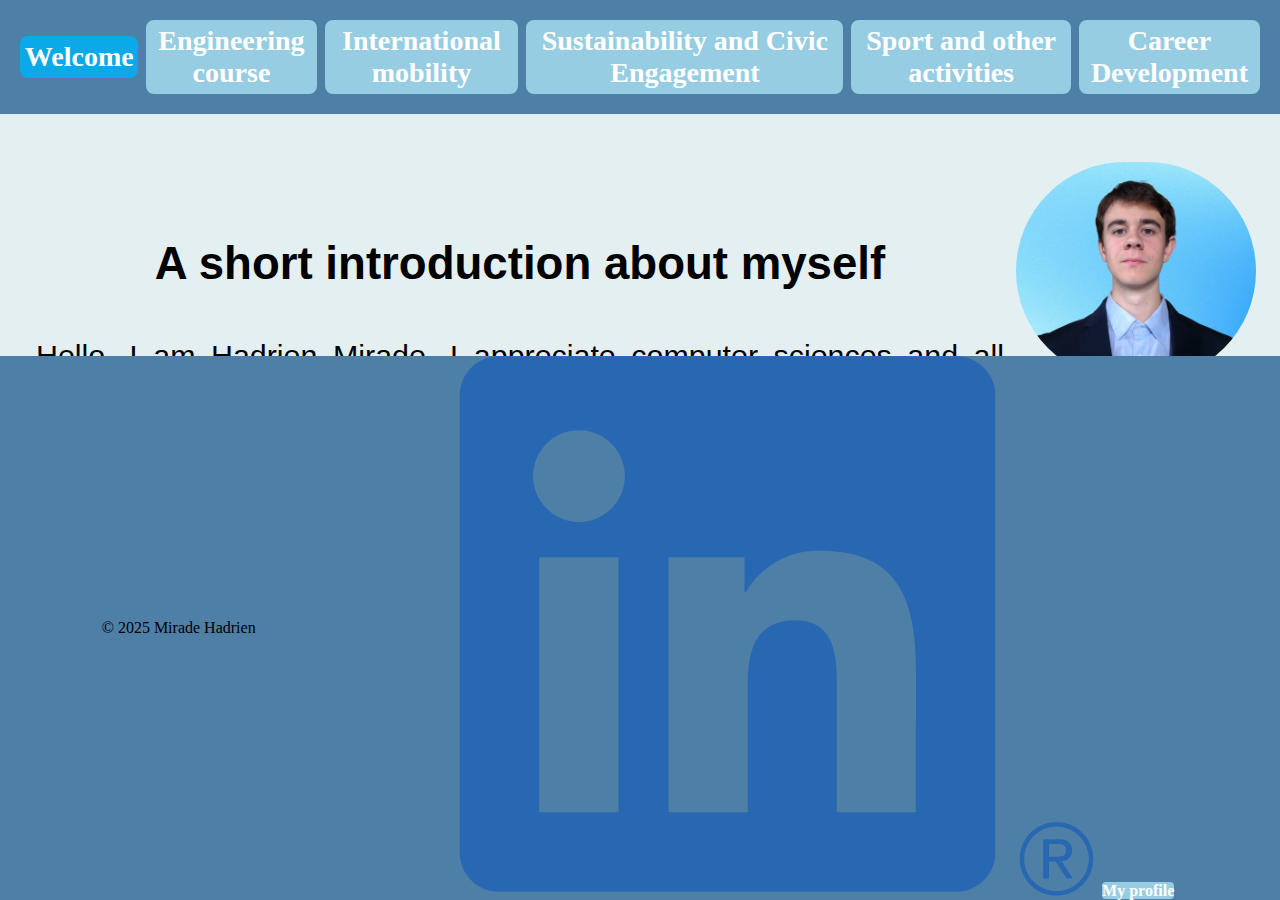
<file: index.html>
<!DOCTYPE html>
<html lang="en">
<head>
    <meta charset="utf-8">
    <title>Welcome</title>
    <link rel="stylesheet" href="main.css">
</head>
<body>
    <header>
        <nav id="mainlinks">
            <a id="titlelink" class="toplinks" href="index.html">Welcome</a>
            <a class="toplinks" href="Engineering_course.html">Engineering course</a>
            <a class="toplinks" href="International_mobility.html">International mobility</a>
            <a class="toplinks" href="Sustainability_and_civic_engagement.html">Sustainability and Civic Engagement</a>
            <a class="toplinks" href="Sport_and_other_activities.html">Sport and other activities</a>
            <a class="toplinks" href="Career_development.html">Career Development</a>
        </nav>
    </header>
    <section>
        <div class="flexhorizontal">
            <article class="longtext">
                <h2>A short introduction about myself</h2>
                <p>Hello, I am Hadrien Mirade, I appreciate computer sciences and all sorts of new technologies.
                    I am actually studying Digital Sciences in L3 at ENSEEIHT to achieve a 3 years engineering course.
                    For now I am especially focused on cybersecurity for my professional goals.</p>
            </article>
            <div class="figure">
                <img class="profilepicture" src="Photo_Profil.png" alt="un portrait"/>
            </div>
        </div>
    </section>
    <footer>
        <div>
            <p class="credits">© 2025 Mirade Hadrien</p>
        </div>
        <div>
            <img class="bottomlogo" src="LI-In-Bug.png"/>
            <a class="bottomlinks" href="https://www.linkedin.com/in/hadrien-mirade-a09b74386/">My profile</a>
        </div>
    </footer>
</body>
</html>
</file>
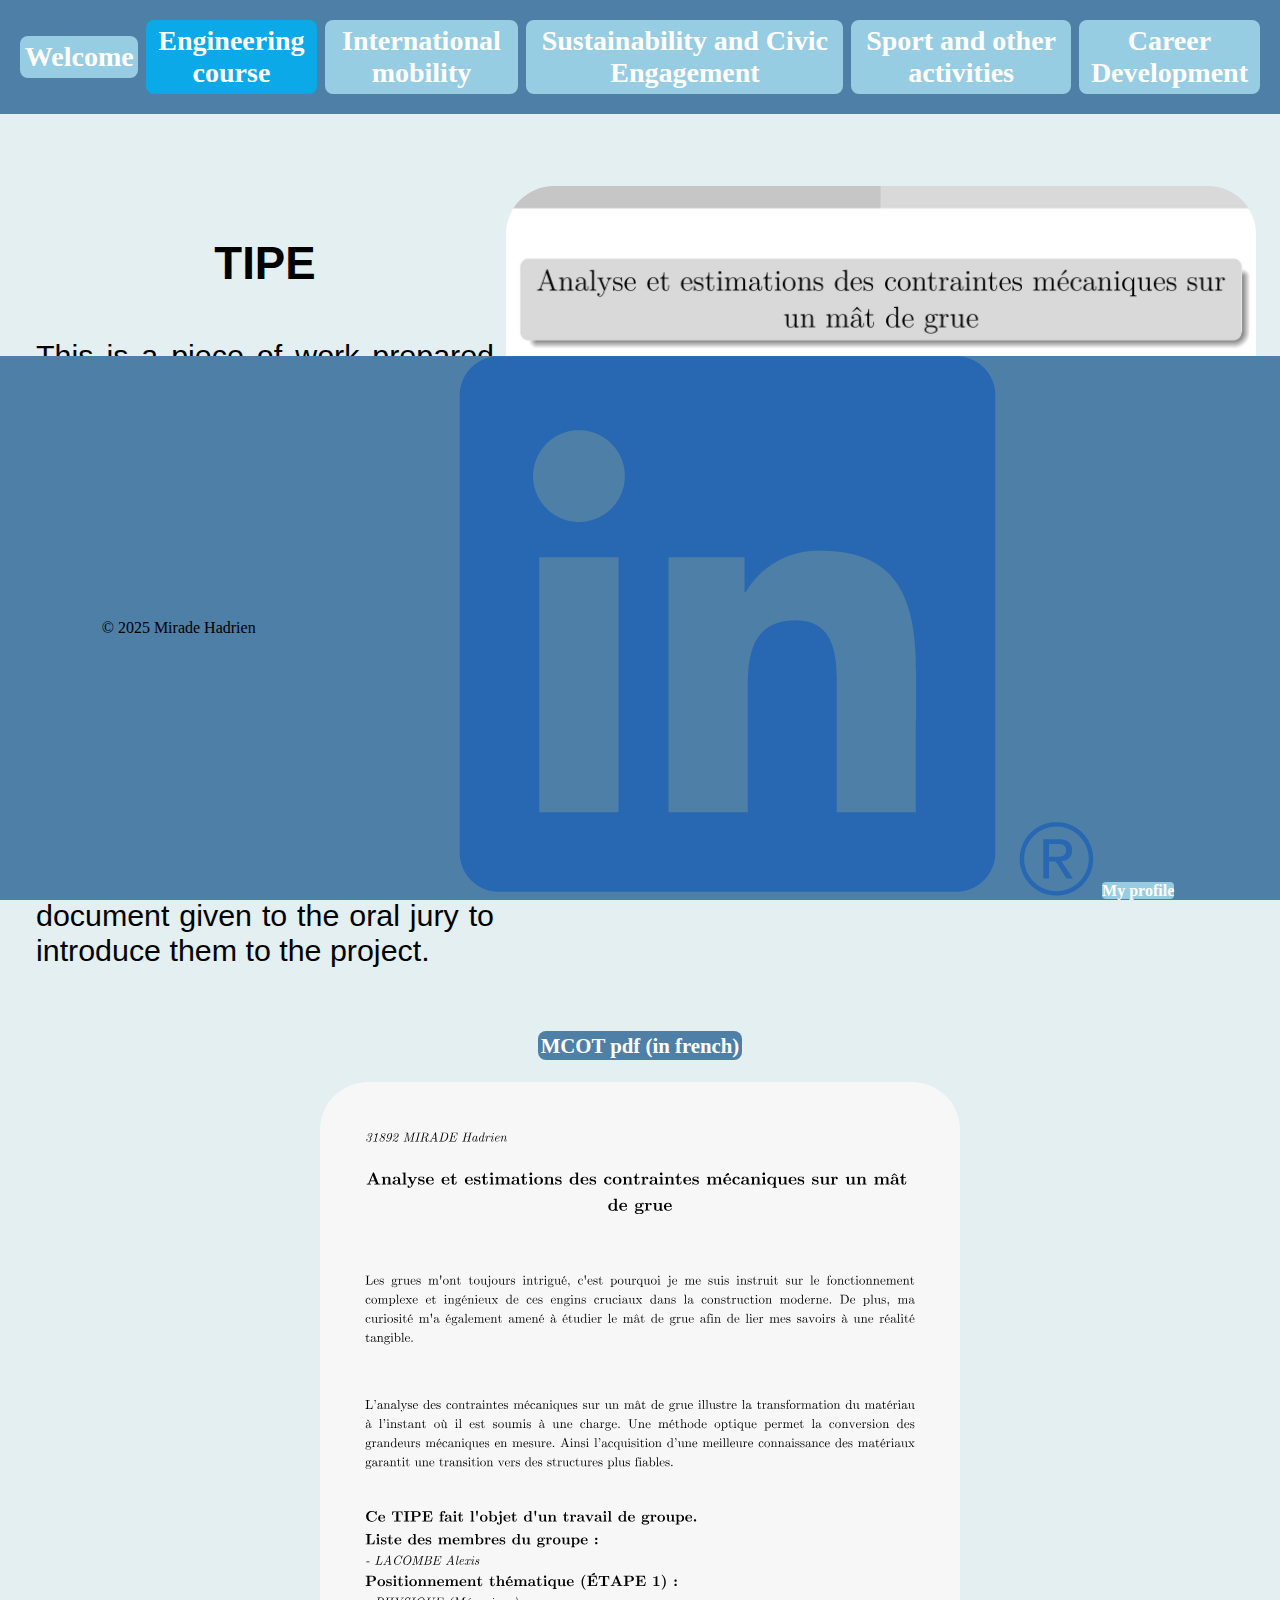
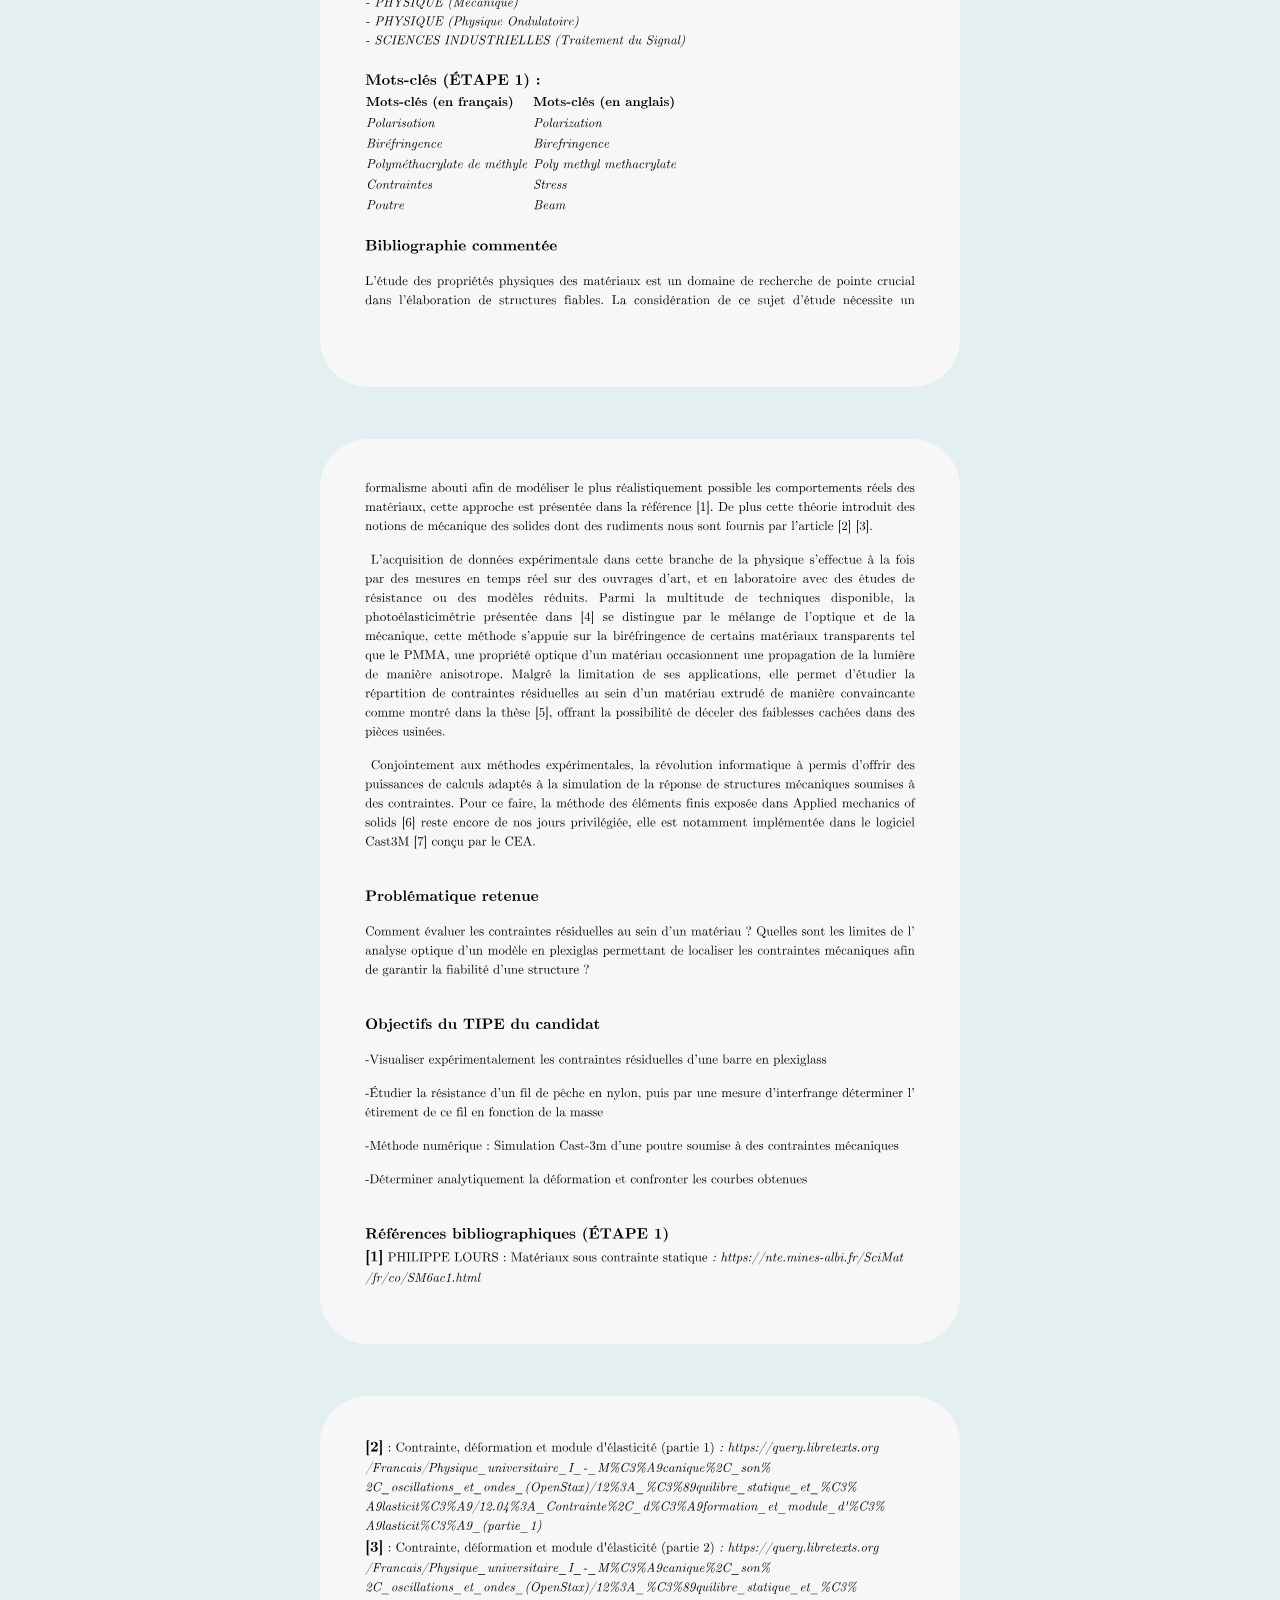
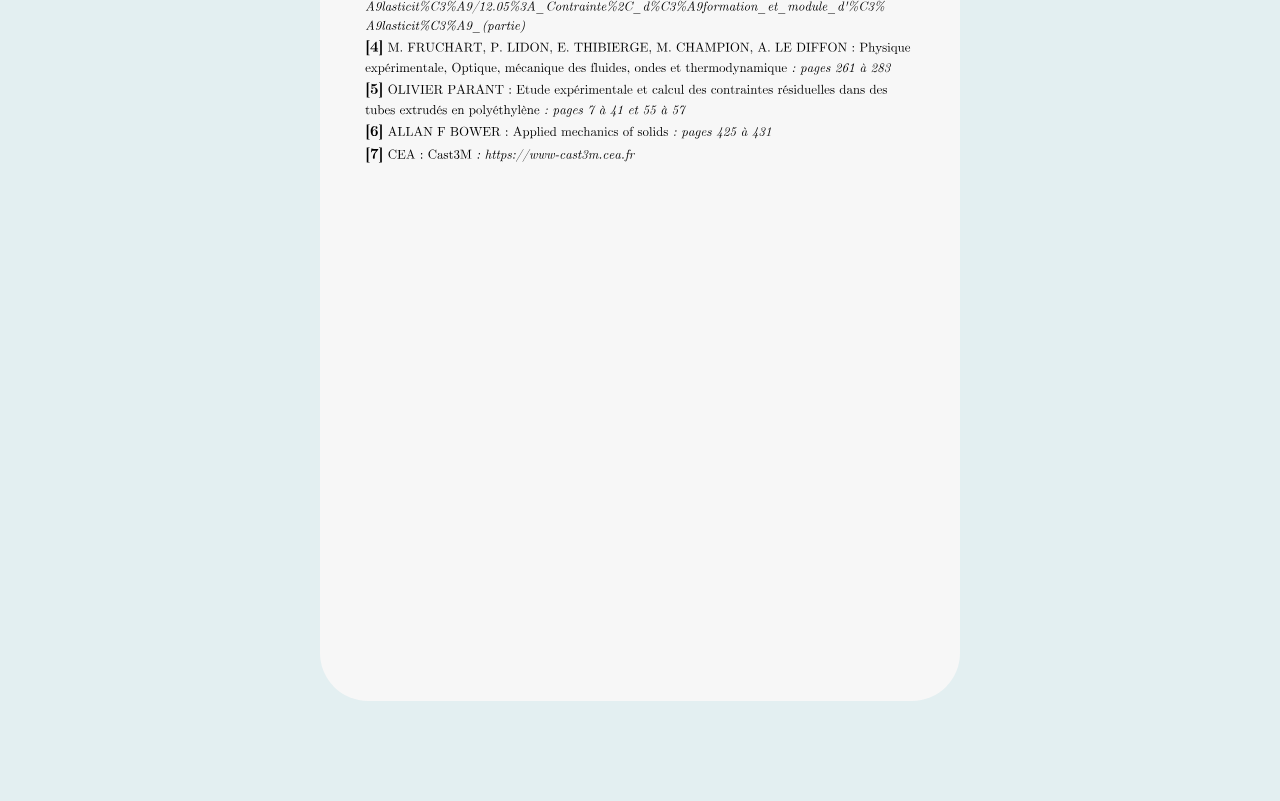
<file: Engineering_course.html>
<!DOCTYPE html>
<html lang="en">
<head>
    <meta charset="utf-8">
    <title>Engineering course</title>
    <link rel="stylesheet" href="main.css">
</head>
<body>
    <header>
        <nav id="mainlinks">
            <a class="toplinks" href="index.html">Welcome</a>
            <a id="titlelink" class="toplinks" href="Engineering_course.html">Engineering course</a>
            <a class="toplinks" href="International_mobility.html">International mobility</a>
            <a class="toplinks" href="Sustainability_and_civic_engagement.html">Sustainability and Civic Engagement</a>
            <a class="toplinks" href="Sport_and_other_activities.html">Sport and other activities</a>
            <a class="toplinks" href="Career_development.html">Career Development</a>
        </nav>
    </header>
    <section>
        <div class="flexhorizontal">
            <article class="longtext">
                <h2>TIPE</h2>
                <p>This is a piece of work prepared for entrance examinations to engineering schools.
                    For my part, I carried out a physics TIPE in pairs on a study of the properties of materials 
                    using optical methods.
                    <br>This allowed me to learn about meeting deadlines, solving technical problems during experiments,
                    and also the ability to synthesise information when giving oral presentations to a panel.
                    <br>To get further you can read the MCOT below, that is the document given to the oral jury to introduce
                     them to the project.
                </p>
            </article>
            <div>
                <img class="previewpicture" width="750rem" src="Couverture_TIPE.jpg"/>
                <br>
                <a class="sectionlinks" href="Presentation_TIPE.pdf">Pdf presentation (in french)</a>
            </div>
        </div>
        <div>
            <a class="sectionlinks" href="Mcot.pdf">MCOT pdf (in french)</a>
            <br>
            <img class="previewpicture" width="50%" src="Mcot_preview-1.svg"/>
            <img class="previewpicture" width="50%" src="Mcot_preview-2.svg"/>
            <img class="previewpicture" width="50%" src="Mcot_preview-3.svg"/>
            
        </div>
    </section>
    <footer>
        <div>
            <p class="credits">© 2025 Mirade Hadrien</p>
        </div>
        <div>
            <img class="bottomlogo" src="LI-In-Bug.png"/>
            <a class="bottomlinks" href="https://www.linkedin.com/in/hadrien-mirade-a09b74386/">My profile</a>
        </div>
    </footer>
</body>
</html>
</file>
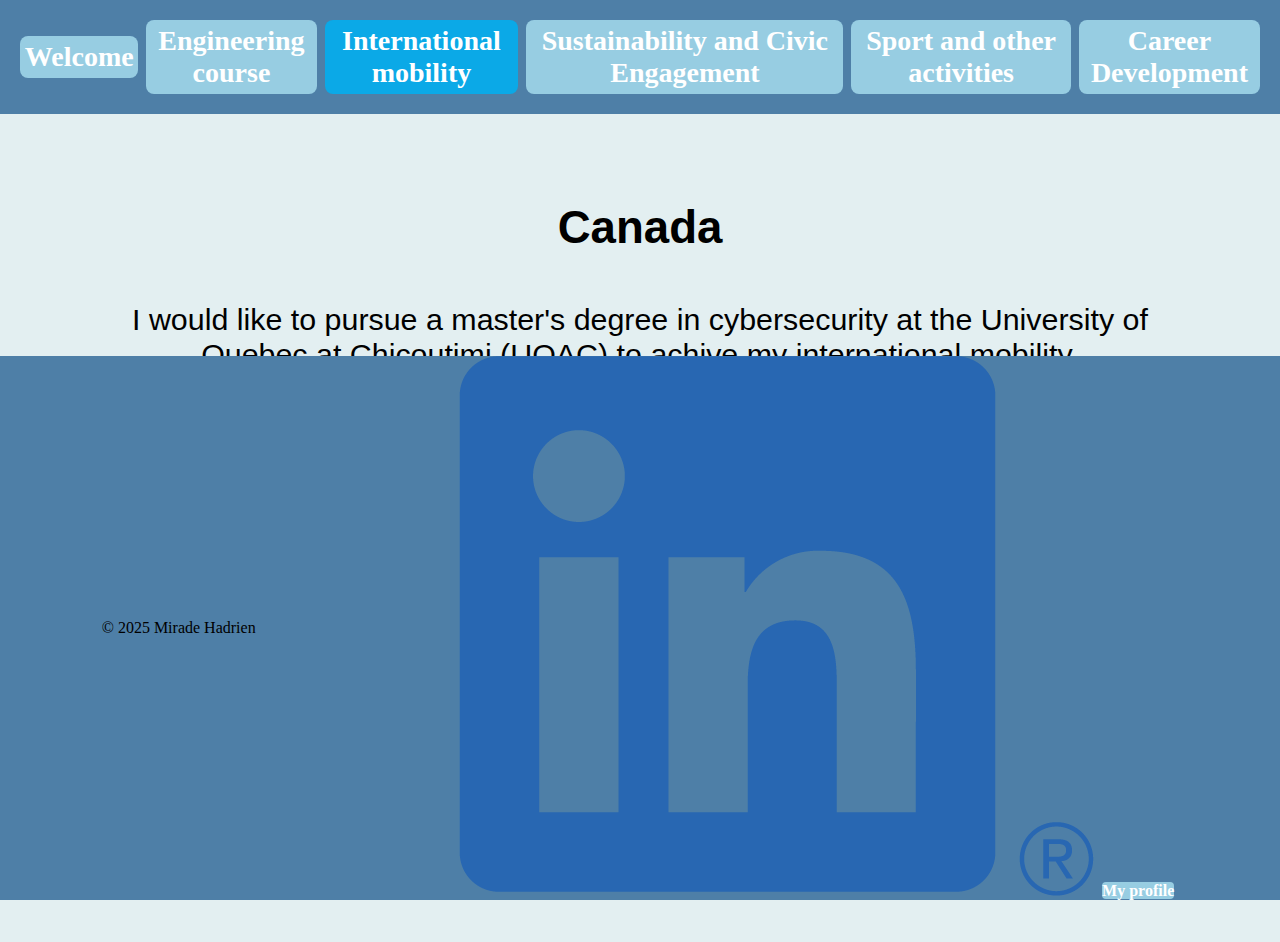
<file: International_mobility.html>
<!DOCTYPE html>
<html lang="en">
<head>
    <meta charset="utf-8">
    <title>International mobility</title>
    <link rel="stylesheet" href="main.css">
</head>
<body>
    <header>
        <nav id="mainlinks">
            <a class="toplinks" href="index.html">Welcome</a>
            <a class="toplinks" href="Engineering_course.html">Engineering course</a>
            <a id="titlelink" class="toplinks" href="International_mobility.html">International mobility</a>
            <a class="toplinks" href="Sustainability_and_civic_engagement.html">Sustainability and Civic Engagement</a>
            <a class="toplinks" href="Sport_and_other_activities.html">Sport and other activities</a>
            <a class="toplinks" href="Career_development.html">Career Development</a>
        </nav>
    </header>
    <section>
        <div>
            <article class="quicktext">
                <h2>Canada</h2>
                <p>I would like to pursue a master's degree in cybersecurity at the University of Quebec at Chicoutimi (UQAC) to achive my international mobility.<br></p>
                <h2>United Kingdom</h2>
                <p>Another option is to achive an internship in a society like Pwc, Rapid7 or Qualisec for instance<br></p>
                <h2>Germany</h2>
                <p>I will also be happy to go to Germany to study at Heinrich-Heine-Universität in Düsseldorf.</p>
            </article>
        </div>
    </section>
    <footer>
        <div>
            <p class="credits">© 2025 Mirade Hadrien</p>
        </div>
        <div>
            <img class="bottomlogo" src="LI-In-Bug.png"/>
            <a class="bottomlinks" href="https://www.linkedin.com/in/hadrien-mirade-a09b74386/">My profile</a>
        </div>
    </footer>
</body>
</html>
</file>
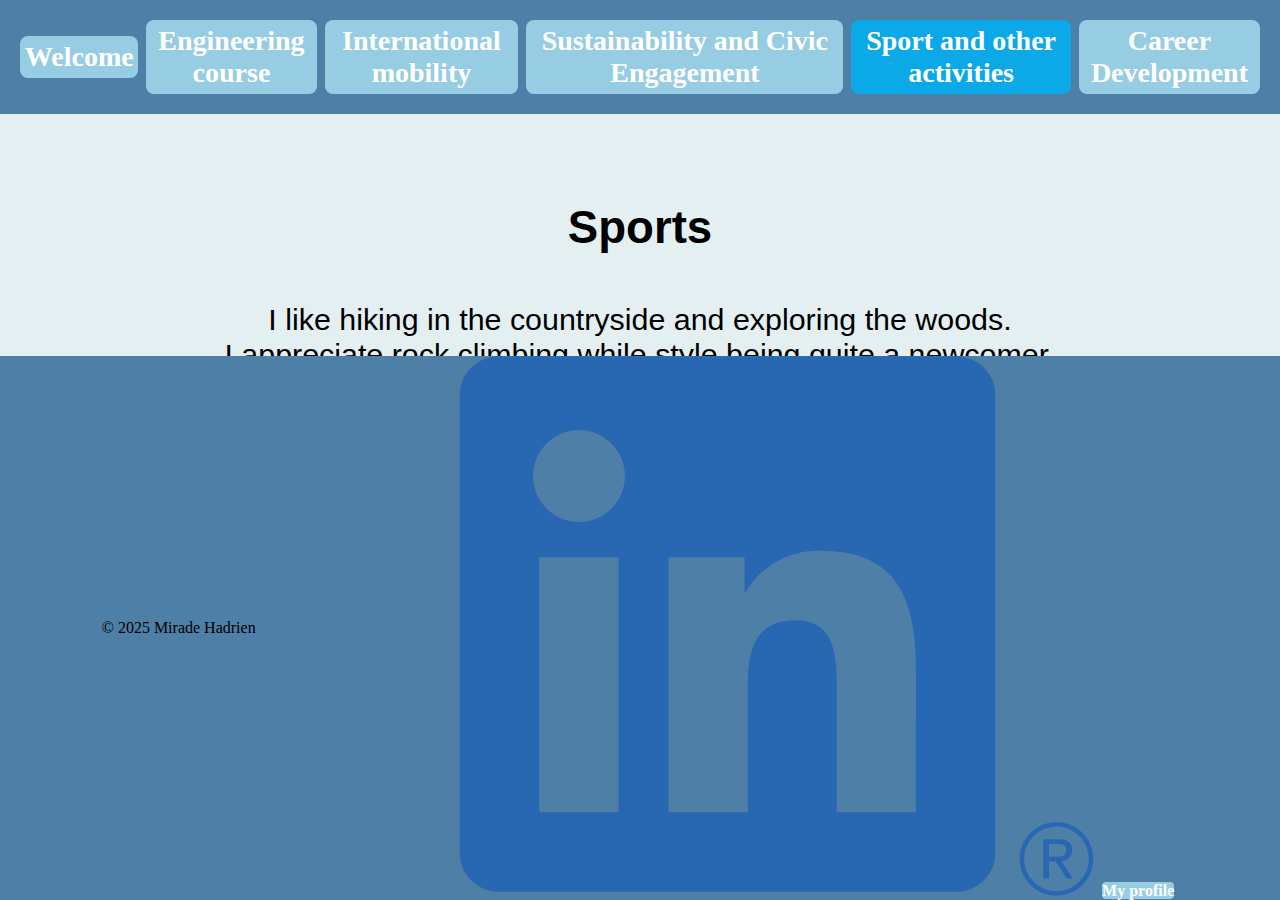
<file: Sport_and_other_activities.html>
<!DOCTYPE html>
<html lang="en">
<head>
    <meta charset="utf-8">
    <title>Sport and other activities</title>
    <link rel="stylesheet" href="main.css">
</head>
<body>
    <header>
        <nav id="mainlinks">
            <a class="toplinks" href="index.html">Welcome</a>
            <a class="toplinks" href="Engineering_course.html">Engineering course</a>
            <a class="toplinks" href="International_mobility.html">International mobility</a>
            <a class="toplinks" href="Sustainability_and_civic_engagement.html">Sustainability and Civic Engagement</a>
            <a id="titlelink" class="toplinks" href="Sport_and_other_activities.html">Sport and other activities</a>
            <a class="toplinks" href="Career_development.html">Career Development</a>
        </nav>
    </header>
    <section>
        <div>
            <article class="quicktext">
                <h2>Sports</h2>
                <p>I like hiking in the countryside and exploring the woods.<br>I appreciate rock climbing while style being
                    quite a newcomer.<br>I have also practiced Judo in a club in the past for three years. </p>
            </article>
            <article class="quicktext">
                <h2>Music</h2>
                <p>I have taken guitar music theory lessons for seven years,<br> this long experience
                helped me to discover this fascinating environement.</p>
            </article>
        </div>
    </section>
    <footer>
        <div>
            <p class="credits">© 2025 Mirade Hadrien</p>
        </div>
        <div>
            <img class="bottomlogo" src="LI-In-Bug.png"/>
            <a class="bottomlinks" href="https://www.linkedin.com/in/hadrien-mirade-a09b74386/">My profile</a>
        </div>     
    </footer>
</body>
</html>
</file>
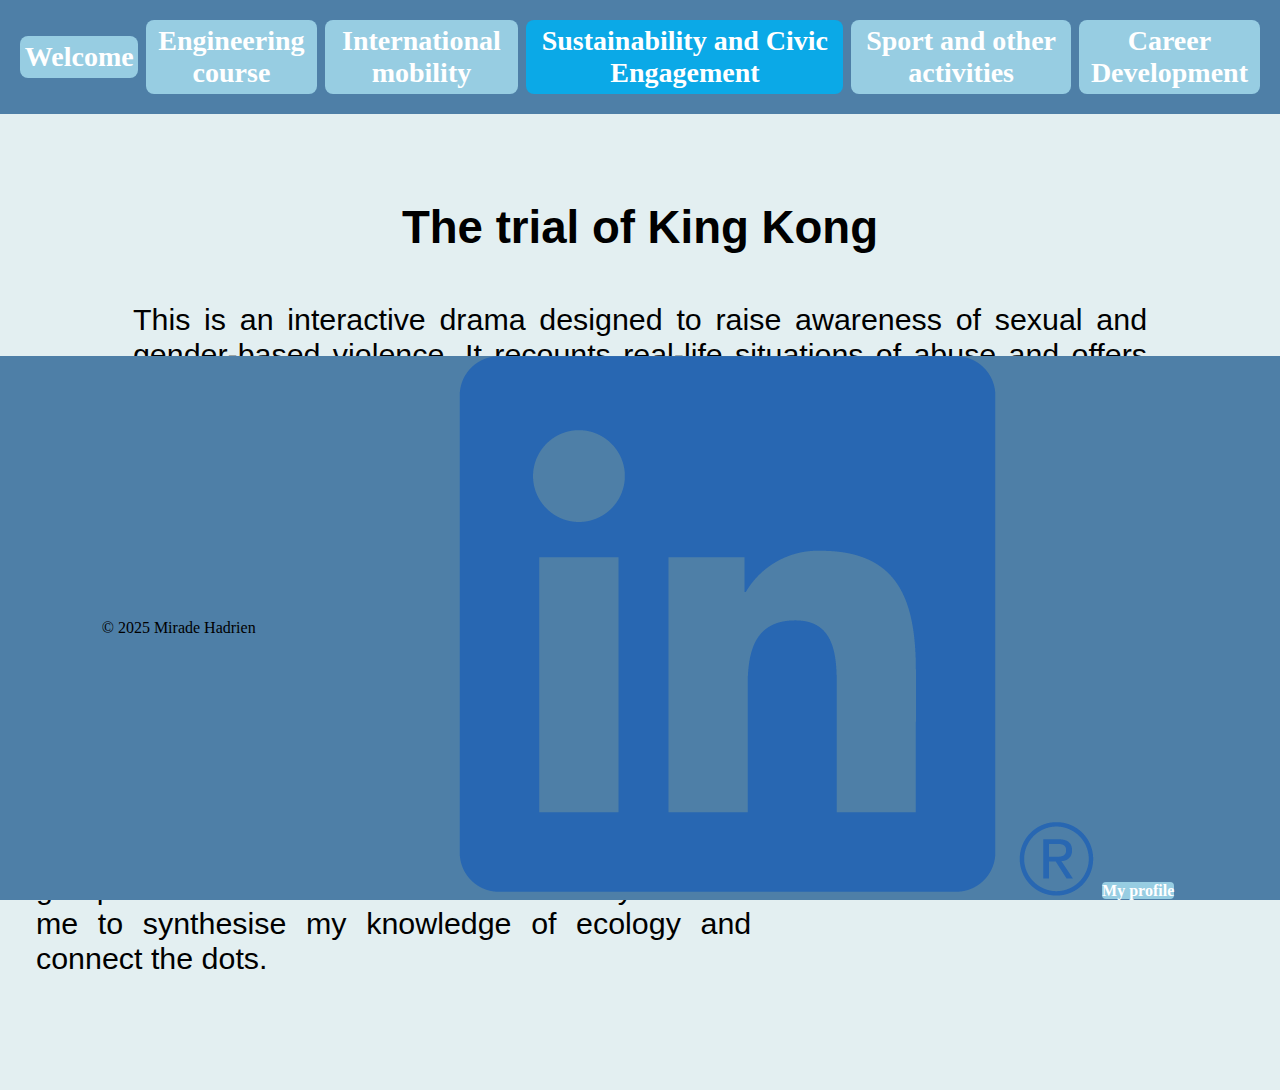
<file: Sustainability_and_civic_engagement.html>
<!DOCTYPE html>
<html lang="en">
<head>
    <meta charset="utf-8">
    <title>Sustainability and civic engagement</title>
    <link rel="stylesheet" href="main.css">
</head>
<body>
    <header>
        <nav id="mainlinks">
            <a class="toplinks" href="index.html">Welcome</a>
            <a class="toplinks" href="Engineering_course.html">Engineering course</a>
            <a class="toplinks" href="International_mobility.html">International mobility</a>
            <a id="titlelink" class="toplinks" href="Sustainability_and_civic_engagement.html">Sustainability and Civic Engagement</a>
            <a class="toplinks" href="Sport_and_other_activities.html">Sport and other activities</a>
            <a class="toplinks" href="Career_development.html">Career Development</a>
        </nav>
    </header>
    <section>
        <div>
            <article class="longtext">
                <h2>The trial of King Kong</h2>
                <p>This is an interactive drama designed to raise awareness of sexual and gender-based violence.
                It recounts real-life situations of abuse and offers an interactive analysis of the legal assessment
                of the facts and the penalties incurred. This play has given me a better understanding of certain harmful
                behaviours and the type of legal procedings imposed on these perpetrators.
                </p>
            </article>
        </div>
        <div class="flexhorizontal">
            <article class="longtext">
                <h2>The climate mural</h2>
                <p>
                This supervised activity aims to raise awareness of current climate and environmental issues through a 
                card game. The idea is to link these cards together in groups to stimulate reflection. This activity
                allowed me to synthesise my knowledge of ecology and connect the dots.
                </p>
            </article>
            <img src="Logo_fresque_du_climat_fr.png" width="40%">
        </div>

    </section>
    <footer>
        <div>
            <p class="credits">© 2025 Mirade Hadrien</p>
        </div>
        <div>
            <img class="bottomlogo" src="LI-In-Bug.png"/>
            <a class="bottomlinks" href="https://www.linkedin.com/in/hadrien-mirade-a09b74386/">My profile</a>
        </div>
    </footer>
</body>
</html>
</file>
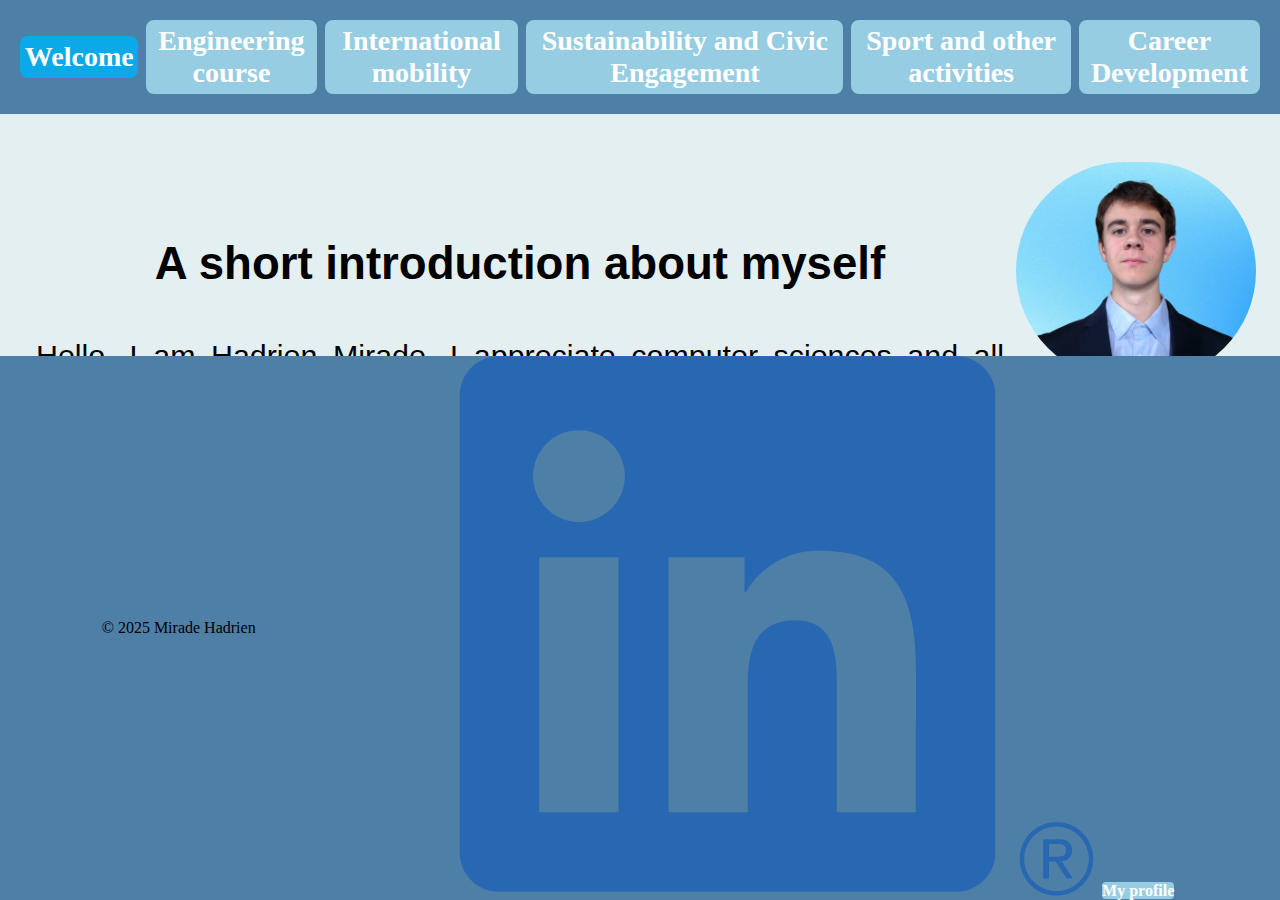
<file: Welcome.html>
<!DOCTYPE html>
<html lang="en">
<head>
    <meta charset="utf-8">
    <title>Welcome</title>
    <link rel="stylesheet" href="main.css">
</head>
<body>
    <header>
        <nav id="mainlinks">
            <a id="titlelink" class="toplinks" href="Welcome.html">Welcome</a>
            <a class="toplinks" href="Engineering_course.html">Engineering course</a>
            <a class="toplinks" href="International_mobility.html">International mobility</a>
            <a class="toplinks" href="Sustainability_and_civic_engagement.html">Sustainability and Civic Engagement</a>
            <a class="toplinks" href="Sport_and_other_activities.html">Sport and other activities</a>
            <a class="toplinks" href="Career_development.html">Career Development</a>
        </nav>
    </header>
    <section>
        <div class="flexhorizontal">
            <article class="longtext">
                <h2>A short introduction about myself</h2>
                <p>Hello, I am Hadrien Mirade, I appreciate computer sciences and all sorts of new technologies.
                    I am actually studying Digital Sciences in L3 at ENSEEIHT to achieve a 3 years engineering course.
                    For now I am especially focused on cybersecurity for my professional goals.</p>
            </article>
            <div class="figure">
                <img class="profilepicture" src="Photo_Profil.png" alt="un portrait"/>
            </div>
        </div>
    </section>
    <footer>
        <div>
            <p class="credits">© 2025 Mirade Hadrien</p>
        </div>
        <div>
            <img class="bottomlogo" src="LI-In-Bug.png"/>
            <a class="bottomlinks" href="https://www.linkedin.com/in/hadrien-mirade-a09b74386/">My profile</a>
        </div>
    </footer>
</body>
</html>
</file>
<file: main.css>
:root{
    --blue1: rgb(78, 127, 167);
    --blue2:rgb(151, 205, 226);
    --blue3:rgba(11, 169, 231);
    --blueback:rgba(217, 233, 236, 0.75);
}


body {
    margin: 0rem;
    background-color:var(--blueback);
 }


#mainlinks {
    display: flex;
    align-items: center;
    justify-content: space-around;
    padding: 1rem;
    background-color: var(--blue1);
}

#mainlinks * {
    text-align: center;
}

.toplinks {
    align-items: center;
    block-size: max-content;
    text-decoration:none;
    font-size: 1.75rem;
    padding: 0.3rem;
    color:white;
    background-color: var(--blue2);
    border-radius: 0.5rem;
    font-weight: 550;
    margin: 0.25rem;
    
}

.toplinks:hover{
    font-weight: bold;
}

#titlelink{
    background-color: var(--blue3);
}


.profilepicture {
    display: flex;
    border-radius: 10rem;
    width: 15rem
}

.mediablock {
    display: flexbox;
    align-items: center;
    padding: 2rem;
    margin-top: 0.5rem;
    background-color: blanchedalmond;
}

footer {
    display: flex;
    align-items: center;
    justify-content: space-around;
    position:fixed;
    bottom: 0rem;
    background-color: rgb(78, 127, 167);
    width: 100%;
  }

  footer:first-child {
    display: flexbox;
    align-items: center;
    block-size: max-content;
    font-size: 1.63rem;
    padding: 0.3rem;
  }

  .bottomlinks{
    text-decoration:none;
    display: flexbox;
    block-size: max-content ;
    color:rgb(255, 255, 255);
    background-color: rgb(151, 205, 226);
    border-radius: 0.25rem;
    font-weight: 550;
    margin: 0.25rem;

  }


section{
    margin-top:1.5rem;
    display: flex;
    align-items: center;
    text-align: center;
    flex-direction: column;
    margin-bottom: 3rem;
}

section div{
    block-size: max-content;
    margin-bottom: 1.5rem;}

.flexhorizontal{
    display: flex;
    flex-direction: row;
    justify-content:center;
    margin: 1.5rem;
} 



.previewpicture{
    margin: 1.5rem auto;
    border-radius: 3rem;
    background-color: rgb(247, 247, 247);
  }




.sectionlinks{
    align-items: center;
    block-size: max-content;
    text-decoration:none;
    font-size: 1.3rem;
    padding: 0.2rem;
    color:white;
    background-color: rgb(78, 127, 167);
    border-radius: 0.5rem;
    font-weight: 550;
    margin: 0.25rem
}

.sectionlinks:hover{
    background-color: var(--blue3);
}

#LinkedIn{
    block-size: max-content;
    margin:2rem;
}

#Linkedinlink{
    width: 3rem;
    height: auto;
    
}

#Linkedinlogo{
    background-color: aquamarine;
}

#elevatorpitch {
    block-size: max-content;
    margin:2rem;
}



#Cv div {
    block-size: max-content;
    margin:2rem;
}



article {
    margin:0.75rem;
    font-family:Arial, Helvetica, sans-serif;
    font-size:1.9rem;
}

article h2{
    margin: 4rem auto 3rem;
}

.longtext{
    max-width: 60ch;
}

.longtext p {
    text-align: justify;
    text-indent: 1em each-line;
}

.imagelink:hover{
    opacity: 75%;
}

.quicktext{
    max-width: 65ch;
    justify-content: center;
}

.quicktext p{
    text-align: center;

}



@media only screen and (min-width: 180px) and (max-width: 1150px) {
	#mainlinks {
		flex-direction: column;
	}

}
</file>
